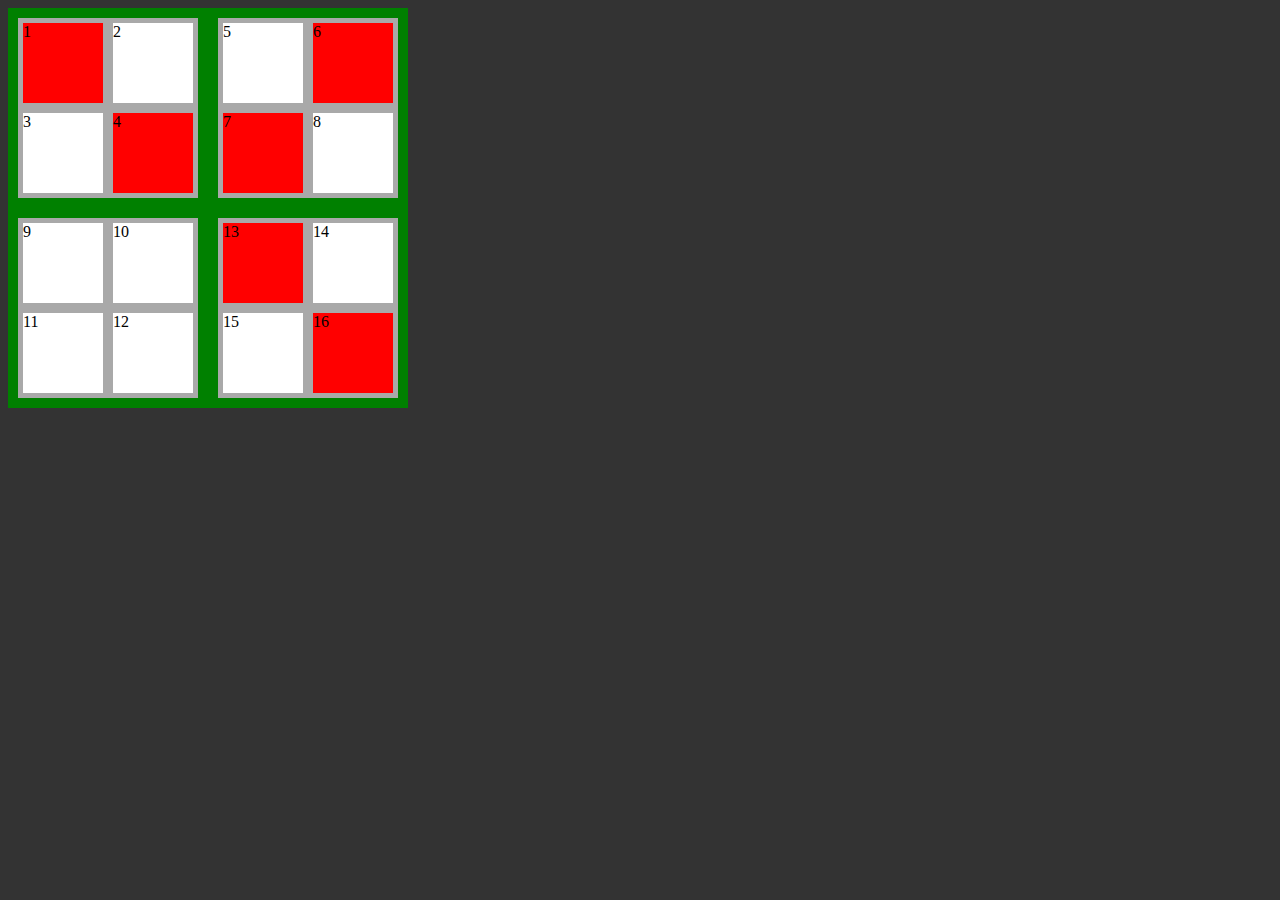
<file: index.html>
<!DOCTYPE html>
<html lang="en">
<!--http://flukeout.github.io/-->
<!--ctrl+shift+ sageata sus jos(permite scrierea in mai multe rinduri)-->

<head>
    <title>Complex selectors</title>
    <link rel="stylesheet" href="style.css">
</head>

<body>
    <div>
        <div>
            <div>1</div>
            <div>2</div>
            <div>3</div>
            <div>4</div>
        </div>
        <div>
            <div>5</div>
            <div>6</div>
            <div>7</div>
            <div>8</div>
        </div>
        <div>
            <div>9</div>
            <div>10</div>
            <div>11</div>
            <div>12</div>
        </div>
        <div>
            <div>13</div>
            <div>14</div>
            <div>15</div>
            <div>16</div>
        </div>
    </div>

</body>

</html>
</file>
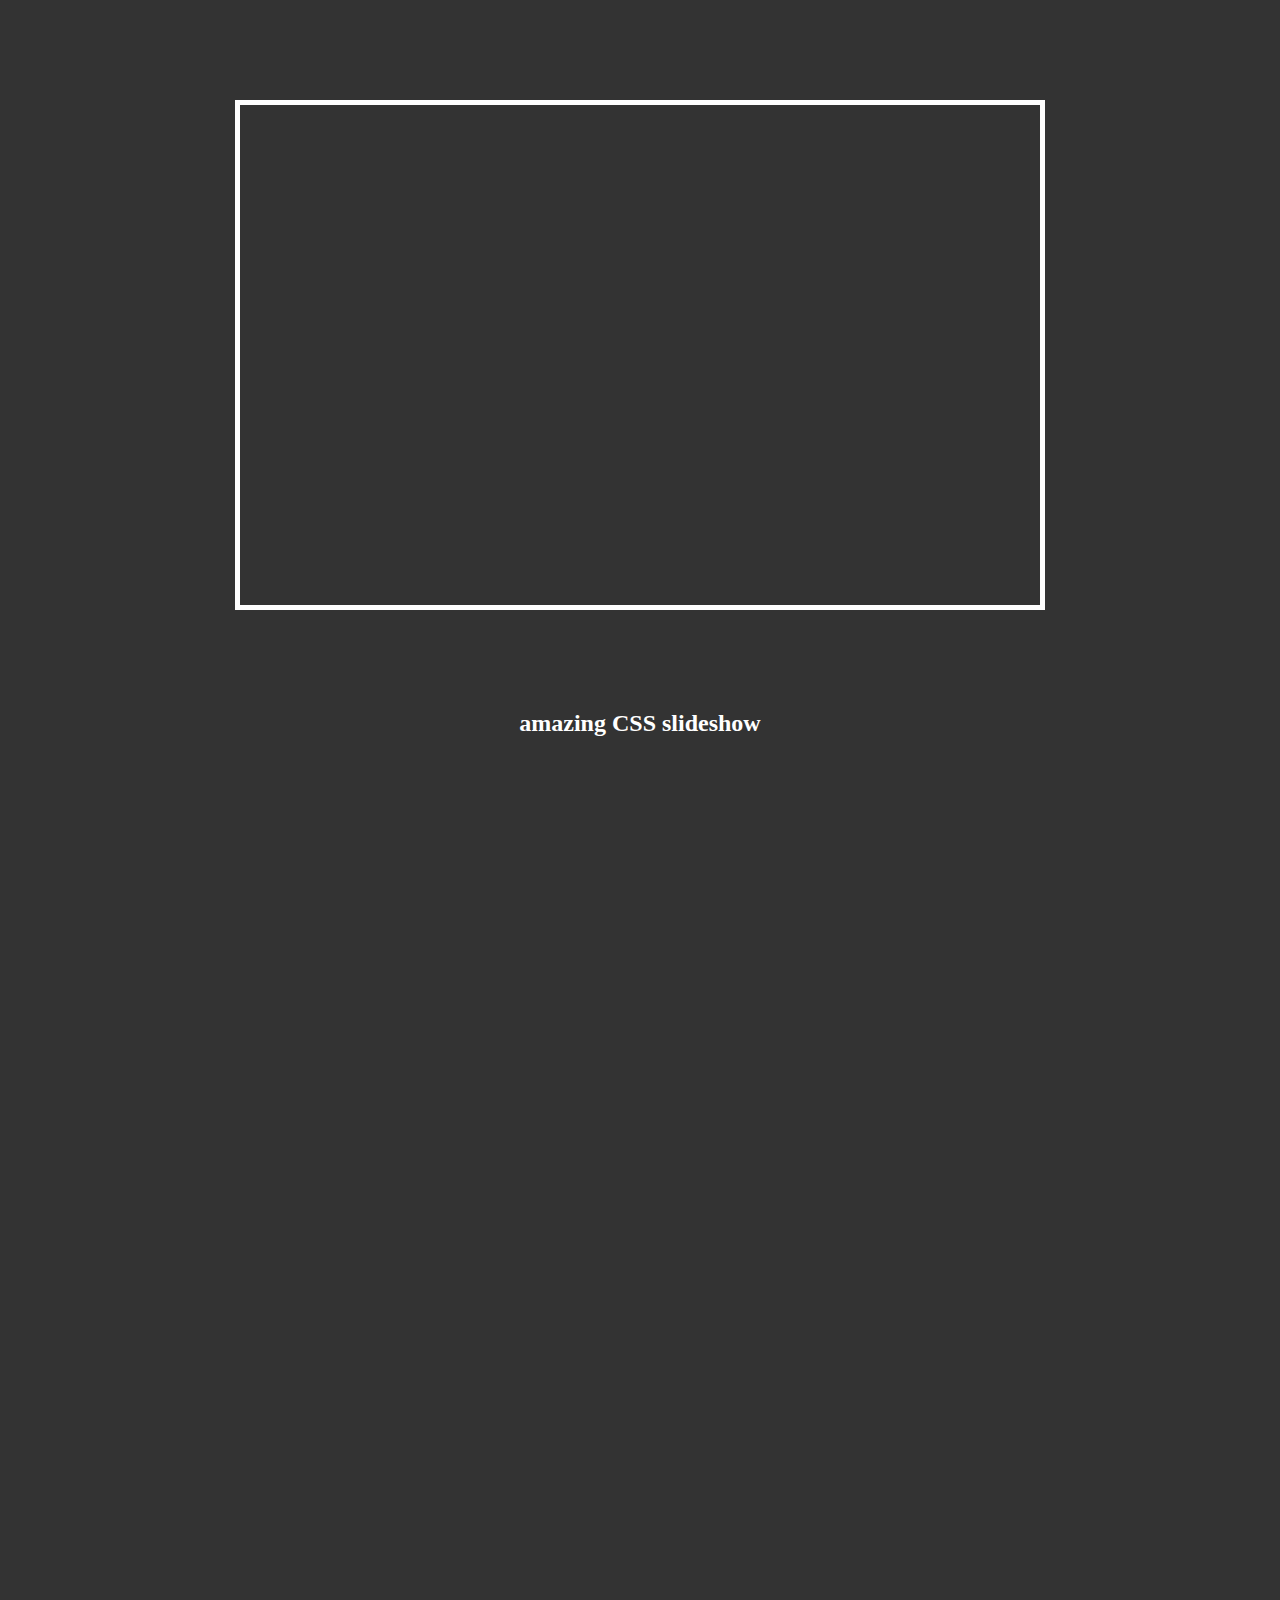
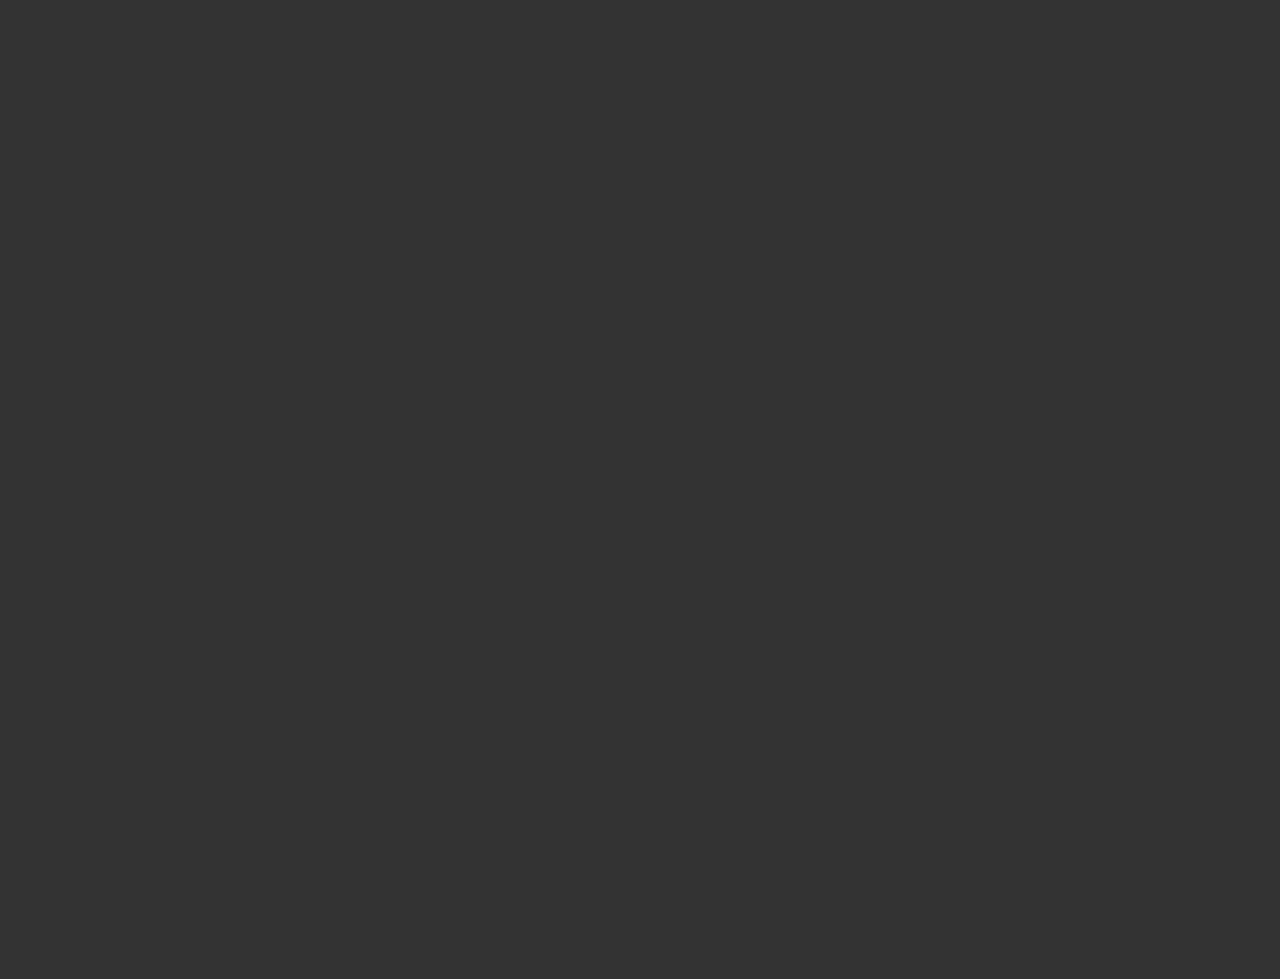
<file: External-slideshow/index.html>
<!DOCTYPE html>
<html lang="en">
<head>
    <meta charset="UTF-8">
    <meta name="viewport" content="width=device-width, initial-scale=1.0">
    <meta http-equiv="X-UA-Compatible" content="ie=edge">
    <title>EXTERNAL-SLIDES</title>
    <link rel="stylesheet" href="style.css">
</head>
<body>
    <div class="slideshow">
        <img src="images/picsum1.jpg" alt="">
        <img src="images/picsum2.jpg" alt="">
        <img src="images/picsum3.jpg" alt="">
        <img src="images/picsum4.jpg" alt="">
        <img src="images/picsum5.jpg" alt="">
        <img src="images/picsum6.jpg" alt="">
        
    </div>
    <section>
        <h2>amazing CSS slideshow</h2>
    </section>
</body>
</html>
</file>
<file: style.css>
body {
    background-color: #333;
}

body>div {

    background-color: green;
    width: 400px;
    height: 400px;

}

body>div>div {
    background-color: darkgrey;
    margin: 10px;
    float: left;
    width: 180px;
    height: 180px;
}

body>div>div>div {
    background-color: #fff;
    margin: 5px;
    float: left;
    width: 80px;
    height: 80px;
}

body>div>div:first-child>div:first-child {
    background-color: red;
}

body>div>div:last-child>div:first-child {
    background-color: red;
}

body>div>div:last-child>div:last-child {
    background-color: red;
}

body>div>div:first-child>div:last-child {
    background-color: red;
}

body>div>div:nth-child(2)>div:nth-child(3) {
    background-color: red;
}

body>div>div:nth-child(2)>div:nth-child(2) {
    background-color: red;
}

body>div>div:nth-child(3)>div:nth-child(3):hover+div {
    background-color: red;

}
</file>
<file: External-slideshow/style.css>
body{
    background-color:#333;
}
.slideshow{
    border: 5px solid white;
    width: 600px;
    margin: 100px auto; 
    height: 400px;
    padding: 50px 100px;
    
}
.slideshow img {
    opacity: 0;
    animation: flash 3s;
    animation-fill-mode: forwards;
}
h2{
    color:white;
    text-align:center;
}

/*
.slideshow img{
    margin-bottom:-400px;
} */
.slideshow img:nth-child(2){
    transform:translateY(-405px);
}
.slideshow img:nth-child(3) {
    transform: translateY(-808px);
}
.slideshow img:nth-child(4) {
    transform: translateY(-1212px);
}
.slideshow img:nth-child(5) {
    transform: translateY(-1616px);
}
.slideshow img:nth-child(6) {
    transform: translateY(-2021px);
    
}

@keyframes flash{
    from {
        opacity: 0;
    }
    to {
        opacity: 1;
    }
}
.slideshow img:nth-child(6) {
    animation-delay: 10s;
}
.slideshow img:nth-child(5) {
    animation-delay: 8s;
}
.slideshow img:nth-child(4) {
    animation-delay: 6s;
}
.slideshow img:nth-child(3) {
    animation-delay: 4s;
}
.slideshow img:nth-child(2) {
    animation-delay: 2s;
}
.slideshow img:nth-child(1) {
    animation-delay: 0;
}
 .slideshow:hover{
     border-color:yellowgreen;
     opacity:1;
     transition:0.7s;
 }
</file>
